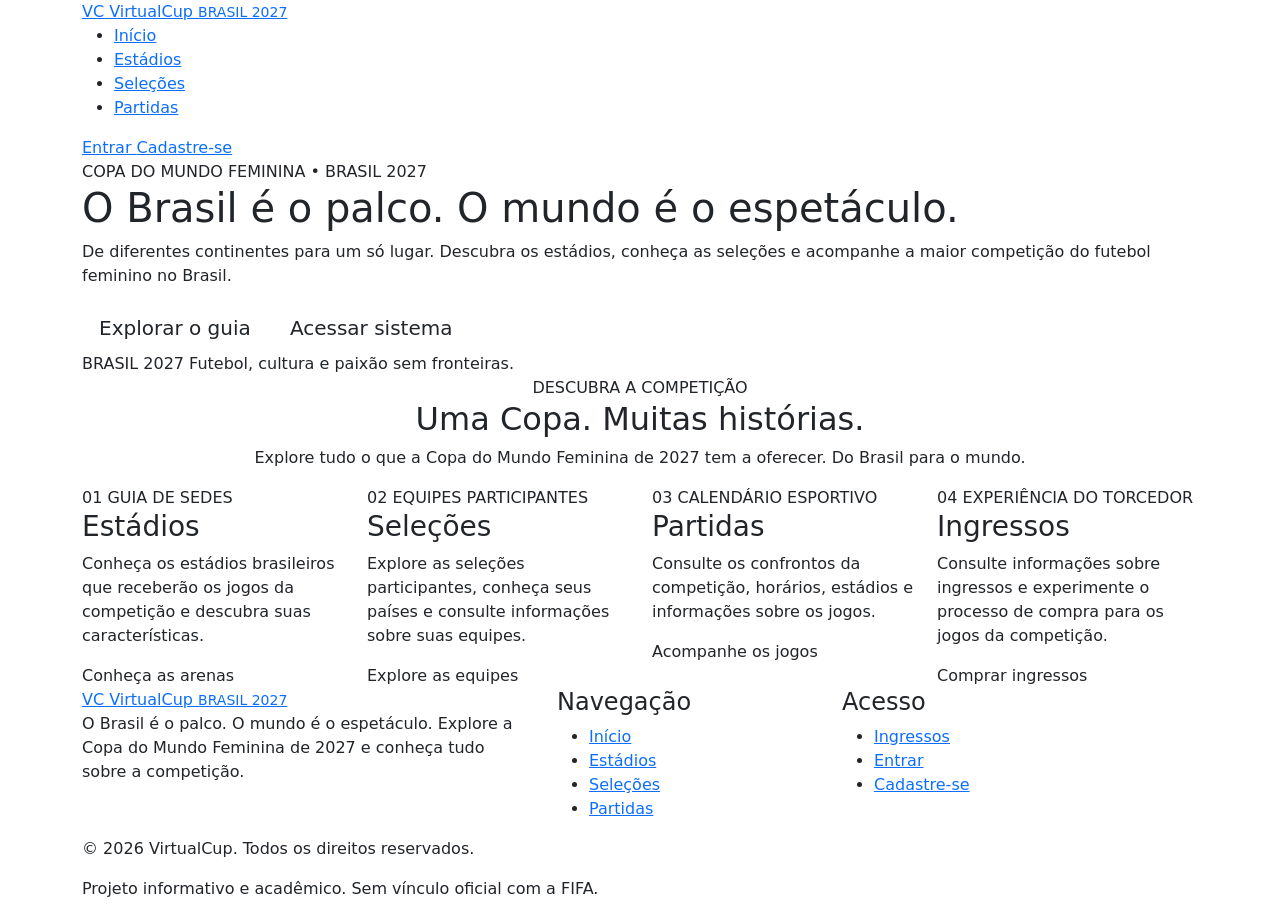
<file: src/main/resources/templates/index.html>
<!DOCTYPE html>
<html lang="pt-BR" xmlns:th="http://www.thymeleaf.org">
<head>
    <meta charset="UTF-8">
    <meta name="viewport" content="width=device-width, initial-scale=1.0">
    <title>VirtualCup | Copa do Mundo Feminina 2027</title>
    <!-- Bootstrap -->
    <link href="https://cdn.jsdelivr.net/npm/bootstrap@5.3.9/dist/css/bootstrap.min.css"
        rel="stylesheet"
        integrity="sha384-yEPZ7jP9S0QKiUQ0m3jjsO4ProIW7wvR9gXkI7JOGa2XVsw53Yke2bsdkBbjmmiX"
        crossorigin="anonymous">
    <!-- CSS personalizado -->
    <link rel="stylesheet" th:href="@{/css/style.css}">
    <link rel="stylesheet" th:href="@{/css/index.css}">
</head>
<body>
<header class="vc-header">
    <nav class="vc-navbar">
        <div class="container vc-navbar-container">
            <!-- Marca do VirtualCup -->
            <a href="/virtualcup" class="vc-brand">
                <span class="vc-brand-symbol">VC</span>
                <span class="vc-brand-name">
                    VirtualCup
                    <small>BRASIL 2027</small>
                </span>
            </a>
            <!-- Links de navegação -->
            <ul class="vc-nav-links">
                <li>
                    <a href="#inicio" class="vc-nav-link active">
                        Início
                    </a>
                </li>
                <li>
                    <a href="#estadios" class="vc-nav-link">
                        Estádios
                    </a>
                </li>
                <li>
                    <a href="#selecoes" class="vc-nav-link">
                        Seleções
                    </a>
                </li>
                <li>
                    <a href="#partidas" class="vc-nav-link">
                        Partidas
                    </a>
                </li>
            </ul>

            <!-- Acesso do usuário -->
            <div class="vc-nav-actions">
                <a href="/login" class="vc-login-link">
                    Entrar
                </a>
                <a href="/usuarios/criar" class="vc-register-link">
                    Cadastre-se
                </a>
            </div>
        </div>
    </nav>
</header>
<main>
    <section id="inicio" class="vc-hero">
        <div class="container">
            <div class="vc-hero-content">
                <span class="vc-hero-tag">
                    COPA DO MUNDO FEMININA • BRASIL 2027
                </span>
                <h1>
                    O Brasil é o palco.
                    <span>O mundo é o espetáculo.</span>
                </h1>
                <p>
                    De diferentes continentes para um só lugar.
                    Descubra os estádios, conheça as seleções
                    e acompanhe a maior competição do futebol
                    feminino no Brasil.
                </p>
                <div class="vc-hero-buttons">
                    <a href="#estadios" class="btn btn-vc-primary btn-lg">
                        Explorar o guia
                    </a>
                    <a href="/login" class="btn btn-vc-outline btn-lg">
                        Acessar sistema
                    </a>
                </div>
                <div class="vc-hero-caption">
                    <span>BRASIL 2027</span>
                    <span class="vc-caption-divider"></span>
                    <span>Futebol, cultura e paixão sem fronteiras.</span>
                </div>
            </div>
        </div>
    </section>
    <section class="vc-features" id="funcionalidades">
        <div class="container">
        <div class="vc-section-heading text-center">
            <span class="vc-section-tag">
                DESCUBRA A COMPETIÇÃO
            </span>
            <h2>
                Uma Copa. Muitas histórias.
            </h2>
            <p>
                Explore tudo o que a Copa do Mundo Feminina de 2027
                tem a oferecer. Do Brasil para o mundo.
            </p>
        </div>
        <!-- Cards -->
        <div class="row g-4">

            <div class="col-md-6 col-xl-3">
                <article class="vc-feature-card h-100" id="estadios">
                    <span class="vc-feature-number">01</span>
                    <span class="vc-feature-category">
                        GUIA DE SEDES
                    </span>
                    <h3>Estádios</h3>
                    <p>
                        Conheça os estádios brasileiros que receberão
                        os jogos da competição e descubra suas
                        características.
                    </p>
                    <span class="vc-feature-label">
                        Conheça as arenas
                    </span>
                </article>
            </div>

            <div class="col-md-6 col-xl-3">
                <article class="vc-feature-card vc-card-yellow h-100"
                         id="selecoes">
                    <span class="vc-feature-number">02</span>
                    <span class="vc-feature-category">
                        EQUIPES PARTICIPANTES
                    </span>
                    <h3>Seleções</h3>
                    <p>
                        Explore as seleções participantes, conheça
                        seus países e consulte informações
                        sobre suas equipes.
                    </p>
                    <span class="vc-feature-label">
                        Explore as equipes
                    </span>
                </article>
            </div>

            <div class="col-md-6 col-xl-3">
                <article class="vc-feature-card vc-card-blue h-100"
                         id="partidas">

                    <span class="vc-feature-number">03</span>
                    <span class="vc-feature-category">
                        CALENDÁRIO ESPORTIVO
                    </span>
                    <h3>Partidas</h3>
                    <p>
                        Consulte os confrontos da competição,
                        horários, estádios e informações
                        sobre os jogos.
                    </p>
                    <span class="vc-feature-label">
                        Acompanhe os jogos
                    </span>
                </article>
            </div>

            <div class="col-md-6 col-xl-3">
                <article class="vc-feature-card h-100" id="ingressos">
                    <span class="vc-feature-number">04</span>

                    <span class="vc-feature-category">
                        EXPERIÊNCIA DO TORCEDOR
                    </span>
                    <h3>Ingressos</h3>
                    <p>
                        Consulte informações sobre ingressos
                        e experimente o processo de compra
                        para os jogos da competição.
                    </p>
                    <span class="vc-feature-label">
                        Comprar ingressos
                    </span>
                </article>
            </div>
        </div>
    </div>
</section>
</main>
<footer class="vc-footer">
    <div class="container">
        <div class="row g-4 vc-footer-content">
            <!-- Identidade -->
            <div class="col-lg-5">
                <a href="#inicio" class="vc-footer-brand">
                    <span class="vc-brand-symbol">VC</span>
                    <span class="vc-brand-name">
                        VirtualCup
                        <small>BRASIL 2027</small>
                    </span>
                </a>
                <p class="vc-footer-description">
                    O Brasil é o palco. O mundo é o espetáculo.
                    Explore a Copa do Mundo Feminina de 2027
                    e conheça tudo sobre a competição.
                </p>
            </div>

            <!-- Navegação -->
            <div class="col-6 col-lg-3">

                <h4 class="vc-footer-title">
                    Navegação
                </h4>
                <ul class="vc-footer-links">

                    <li><a href="#inicio">Início</a></li>
                    <li><a href="#estadios">Estádios</a></li>
                    <li><a href="#selecoes">Seleções</a></li>
                    <li><a href="#partidas">Partidas</a></li>
                </ul>
            </div>

            <!-- Acesso -->
            <div class="col-6 col-lg-4">
                <h4 class="vc-footer-title">
                    Acesso
                </h4>
                <ul class="vc-footer-links">
                    <li><a href="#ingressos">Ingressos</a></li>
                    <li><a href="/login">Entrar</a></li>
                    <li><a href="/usuarios/criar">Cadastre-se</a></li>
                </ul>
            </div>
        </div>
        <div class="vc-footer-bottom">
            <p>
                © 2026 VirtualCup. Todos os direitos reservados.
            </p>
            <p>
                Projeto informativo e acadêmico.
                Sem vínculo oficial com a FIFA.
            </p>

        </div>
    </div>
</footer>
</body>
</html>
</file>
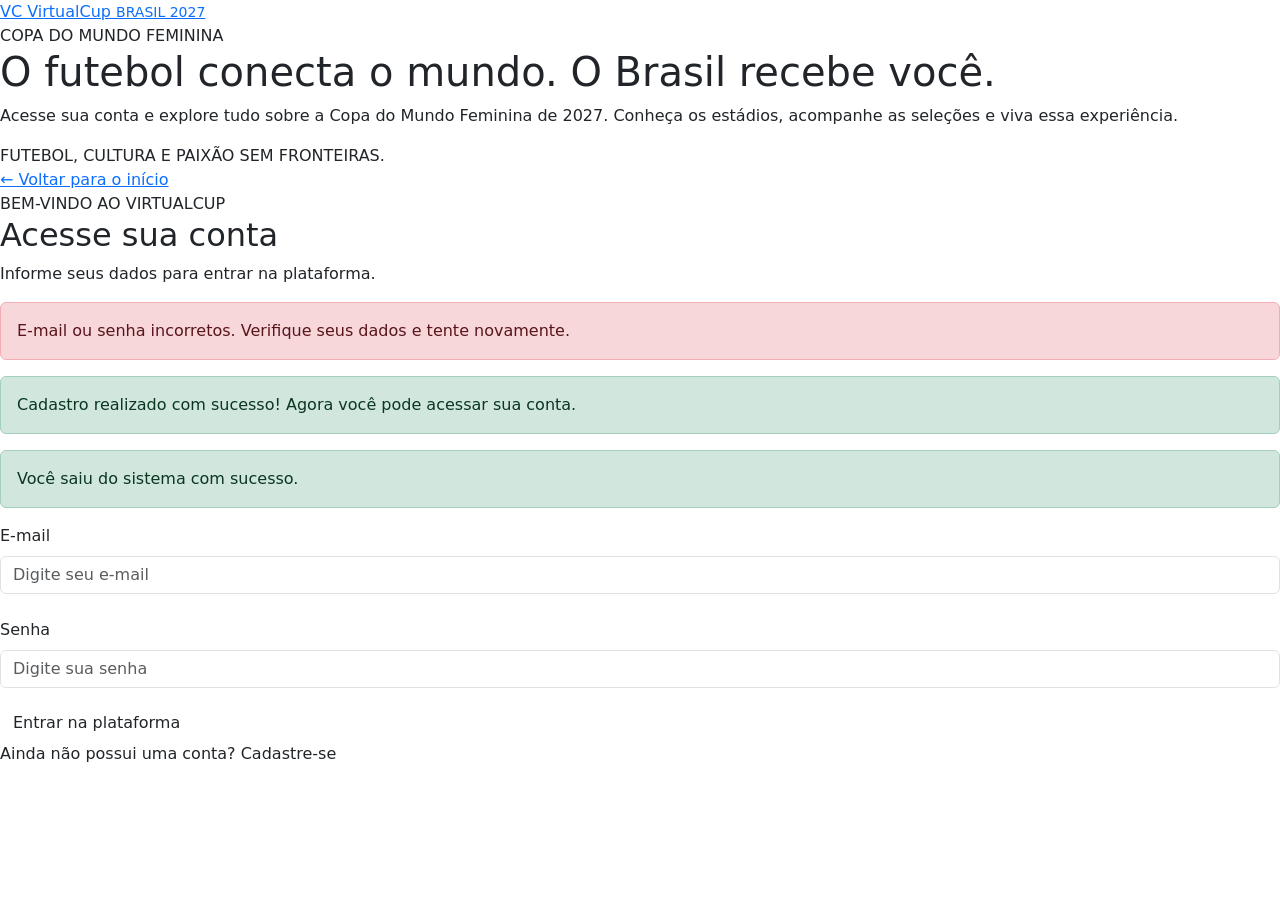
<file: src/main/resources/templates/login.html>
<!DOCTYPE html>
<html lang="pt-BR" xmlns:th="http://www.thymeleaf.org">
<head>
    <meta charset="UTF-8">
    <meta name="viewport" content="width=device-width, initial-scale=1.0">
    <title>Login | VirtualCup</title>
    <!-- Bootstrap -->
    <link href="https://cdn.jsdelivr.net/npm/bootstrap@5.3.9/dist/css/bootstrap.min.css"
          rel="stylesheet">

    <!-- CSS personalizado -->
    <link rel="stylesheet" th:href="@{/css/style.css}">
    <link rel="stylesheet" th:href="@{/css/login.css}">

</head>
<body class="vc-login-page">
    <main class="vc-login-layout">
        <section class="vc-login-visual">
            <div class="vc-login-visual-content">
                <!-- Logo -->
                <a th:href="@{/virtualcup}" class="vc-login-brand">
                    <span class="vc-login-brand-symbol">
                        VC
                    </span>
                    <span class="vc-login-brand-name">
                        VirtualCup
                        <small>BRASIL 2027</small>
                    </span>
                </a>

                <!-- Apresentação -->
                <div class="vc-login-message">
                    <span class="vc-login-tag">
                        COPA DO MUNDO FEMININA
                    </span>
                    <h1>
                        O futebol conecta o mundo.
                        <span>O Brasil recebe você.</span>
                    </h1>
                    <p>
                        Acesse sua conta e explore tudo sobre
                        a Copa do Mundo Feminina de 2027.
                        Conheça os estádios, acompanhe as seleções
                        e viva essa experiência.
                    </p>
                </div>
                <div class="vc-login-bottom">
                    FUTEBOL, CULTURA E PAIXÃO SEM FRONTEIRAS.
                </div>
            </div>
        </section>

        <section class="vc-login-panel">
            <div class="vc-login-card">
                <!-- Voltar -->
                <a th:href="@{/virtualcup}" class="vc-login-back">
                    ← Voltar para o início
                </a>

                <!-- Cabeçalho -->
                <div class="vc-login-heading">
                    <span class="vc-login-section-tag">
                        BEM-VINDO AO VIRTUALCUP
                    </span>
                    <h2>Acesse sua conta</h2>
                    <p>
                        Informe seus dados para entrar na plataforma.
                    </p>
                </div>

                <!-- Mensagem de erro -->
                <div class="alert alert-danger"
                     role="alert"
                     th:if="${param.erro != null}">
                    E-mail ou senha incorretos.
                    Verifique seus dados e tente novamente.
                </div>

                <div class="alert alert-success"
                role="alert"
                th:if="${param.cadastro != null}">
                Cadastro realizado com sucesso!
                Agora você pode acessar sua conta.
                </div>

                <!-- Mensagem de logout -->
                <div class="alert alert-success"
                     role="alert"
                     th:if="${param.logout != null}">
                    Você saiu do sistema com sucesso.
                </div>

                <!-- Formulário de login -->
                <form th:action="@{/login}" method="post">
                    <!-- E-mail -->
                    <div class="mb-4">
                        <label for="email" class="form-label">
                            E-mail
                        </label>
                        <input
                            type="email"
                            class="form-control vc-login-input"
                            id="email"
                            name="email"
                            placeholder="Digite seu e-mail"
                            autocomplete="username"
                            required>
                    </div>

                    <!-- Senha -->
                    <div class="mb-3">
                        <label for="senha" class="form-label">
                            Senha
                        </label>
                        <input
                            type="password"
                            class="form-control vc-login-input"
                            id="senha"
                            name="senha"
                            placeholder="Digite sua senha"
                            autocomplete="current-password"
                            required
                        >
                    </div>

                    <!-- Botão -->
                    <button type="submit"
                            class="btn btn-vc-primary vc-login-submit">

                        Entrar na plataforma
                    </button>
                </form>

                <!-- Cadastro -->
                <div class="vc-login-register">
                    <p>
                        Ainda não possui uma conta?
                        <a th:href="@{/usuarios/criar}">
                            Cadastre-se
                        </a>
                    </p>
                </div>
            </div>
        </section>
    </main>
</body>
</html>
</file>
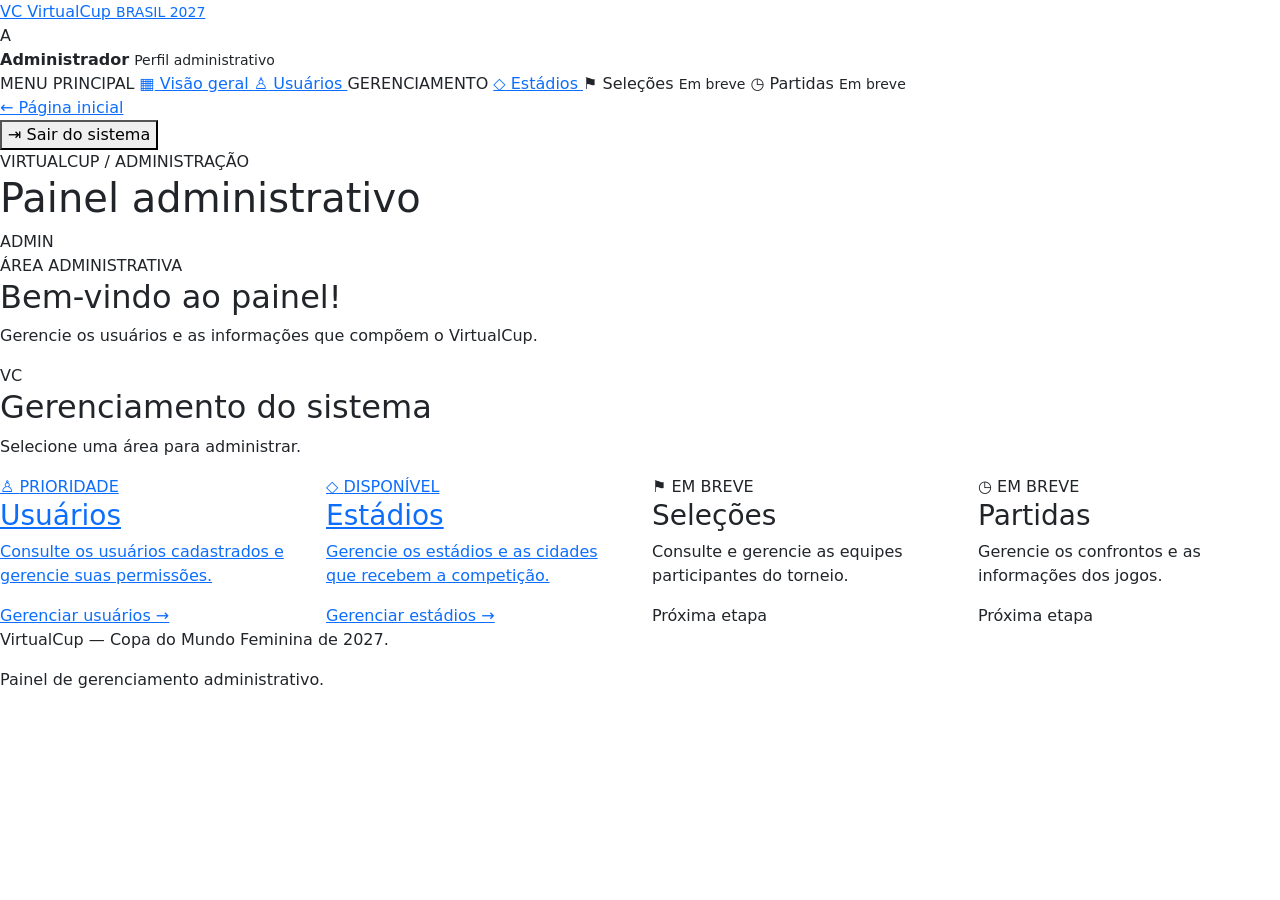
<file: src/main/resources/templates/administrador/homeAdmin.html>
<!DOCTYPE html>
<html lang="pt-BR" xmlns:th="http://www.thymeleaf.org">

<head>
    <meta charset="UTF-8">
    <meta name="viewport" content="width=device-width, initial-scale=1.0">

    <title>Painel Administrativo | VirtualCup</title>

    <!-- Bootstrap -->
    <link href="https://cdn.jsdelivr.net/npm/bootstrap@5.3.9/dist/css/bootstrap.min.css"
          rel="stylesheet">

    <!-- CSS personalizado -->
    <link rel="stylesheet" th:href="@{/css/style.css}">
    <link rel="stylesheet" th:href="@{/css/admin.css}">
</head>

<body class="vc-admin-page">

    <div class="vc-admin-layout">

        <!-- MENU LATERAL -->
        <aside class="vc-admin-sidebar">

            <!-- Marca -->
            <a th:href="@{/virtualcup}" class="vc-admin-brand">

                <span class="vc-admin-symbol">
                    VC
                </span>

                <span class="vc-admin-brand-name">
                    VirtualCup
                    <small>BRASIL 2027</small>
                </span>

            </a>


            <!-- Identificação -->
            <div class="vc-admin-profile">

                <span class="vc-admin-avatar">
                    A
                </span>

                <div>
                    <strong>Administrador</strong>
                    <small>Perfil administrativo</small>
                </div>

            </div>


            <!-- Navegação -->
            <nav class="vc-admin-nav">

                <span class="vc-admin-nav-title">
                    MENU PRINCIPAL
                </span>

                <a th:href="@{/virtualcup/admin/home}"
                   class="vc-admin-nav-link active">

                    <span>▦</span>
                    Visão geral

                </a>

                <a th:href="@{/usuarios/listar}"
                   class="vc-admin-nav-link">

                    <span>♙</span>
                    Usuários

                </a>


                <span class="vc-admin-nav-title">
                    GERENCIAMENTO
                </span>

                <!-- Estádios disponível -->
                <a th:href="@{/estadios/listar}"
                   class="vc-admin-nav-link">

                    <span>◇</span>
                    Estádios

                </a>

                <!-- Seleções -->
                <span class="vc-admin-nav-disabled">

                    <span>⚑</span>
                    Seleções

                    <small>Em breve</small>

                </span>

                <!-- Partidas -->
                <span class="vc-admin-nav-disabled">

                    <span>◷</span>
                    Partidas

                    <small>Em breve</small>

                </span>

            </nav>


            <!-- Parte inferior -->
            <div class="vc-admin-sidebar-bottom">

                <a th:href="@{/virtualcup}"
                   class="vc-admin-home-link">

                    ← Página inicial

                </a>

                <form th:action="@{/logout}" method="post">

                    <button type="submit" class="vc-admin-logout">
                        ⇥ Sair do sistema
                    </button>

                </form>

            </div>

        </aside>


        <!-- CONTEÚDO PRINCIPAL -->
        <main class="vc-admin-main">

            <!-- Cabeçalho -->
            <header class="vc-admin-topbar">

                <div>

                    <span class="vc-admin-eyebrow">
                        VIRTUALCUP / ADMINISTRAÇÃO
                    </span>

                    <h1>Painel administrativo</h1>

                </div>

                <span class="vc-admin-role">
                    ADMIN
                </span>

            </header>


            <!-- Apresentação -->
            <section class="vc-admin-welcome">

                <div>

                    <span class="vc-admin-welcome-tag">
                        ÁREA ADMINISTRATIVA
                    </span>

                    <h2>
                        Bem-vindo ao painel!
                    </h2>

                    <p>
                        Gerencie os usuários e as informações
                        que compõem o VirtualCup.
                    </p>

                </div>

                <span class="vc-admin-welcome-symbol">
                    VC
                </span>

            </section>


            <!-- Funcionalidades -->
            <section class="vc-admin-section">

                <div class="vc-admin-section-heading">

                    <div>

                        <h2>Gerenciamento do sistema</h2>

                        <p>
                            Selecione uma área para administrar.
                        </p>

                    </div>

                </div>


                <div class="row g-4">

                    <!-- USUÁRIOS -->
                    <div class="col-md-6 col-xl-3">

                        <a th:href="@{/usuarios/listar}"
                           class="vc-admin-card">

                            <span class="vc-admin-card-icon">
                                ♙
                            </span>

                            <span class="vc-admin-card-status">
                                PRIORIDADE
                            </span>

                            <h3>Usuários</h3>

                            <p>
                                Consulte os usuários cadastrados
                                e gerencie suas permissões.
                            </p>

                            <span class="vc-admin-card-action">
                                Gerenciar usuários →
                            </span>

                        </a>

                    </div>


                    <!-- ESTÁDIOS -->
                    <div class="col-md-6 col-xl-3">

                        <a th:href="@{/estadios/listar}"
                           class="vc-admin-card">

                            <span class="vc-admin-card-icon">
                                ◇
                            </span>

                            <span class="vc-admin-card-status">
                                DISPONÍVEL
                            </span>

                            <h3>Estádios</h3>

                            <p>
                                Gerencie os estádios e as cidades
                                que recebem a competição.
                            </p>

                            <span class="vc-admin-card-action">
                                Gerenciar estádios →
                            </span>

                        </a>

                    </div>


                    <!-- SELEÇÕES -->
                    <div class="col-md-6 col-xl-3">

                        <div class="vc-admin-card">

                            <span class="vc-admin-card-icon">
                                ⚑
                            </span>

                            <span class="vc-admin-card-status pending">
                                EM BREVE
                            </span>

                            <h3>Seleções</h3>

                            <p>
                                Consulte e gerencie as equipes
                                participantes do torneio.
                            </p>

                            <span class="vc-admin-card-action">
                                Próxima etapa
                            </span>

                        </div>

                    </div>


                    <!-- PARTIDAS -->
                    <div class="col-md-6 col-xl-3">

                        <div class="vc-admin-card">

                            <span class="vc-admin-card-icon">
                                ◷
                            </span>

                            <span class="vc-admin-card-status pending">
                                EM BREVE
                            </span>

                            <h3>Partidas</h3>

                            <p>
                                Gerencie os confrontos e as
                                informações dos jogos.
                            </p>

                            <span class="vc-admin-card-action">
                                Próxima etapa
                            </span>

                        </div>

                    </div>

                </div>

            </section>


            <!-- Informação inferior -->
            <footer class="vc-admin-footer">

                <p>
                    VirtualCup — Copa do Mundo Feminina de 2027.
                </p>

                <p>
                    Painel de gerenciamento administrativo.
                </p>

            </footer>

        </main>

    </div>

</body>
</html>
</file>
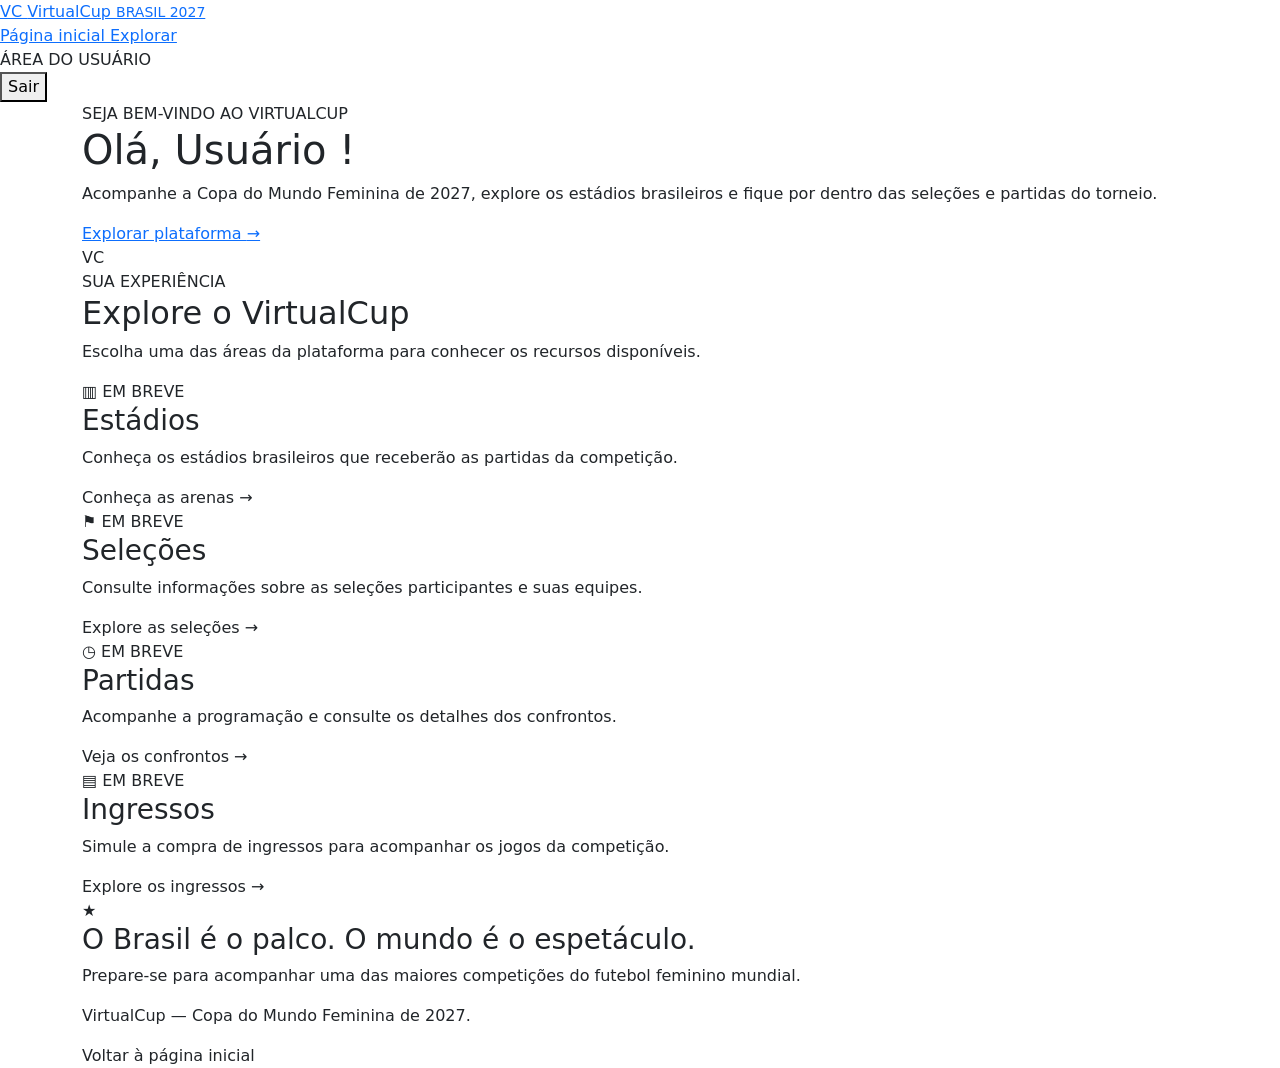
<file: src/main/resources/templates/cliente/homeCliente.html>
<!DOCTYPE html>
<html lang="pt-BR" xmlns:th="http://www.thymeleaf.org">

<head>
    <meta charset="UTF-8">
    <meta name="viewport" content="width=device-width, initial-scale=1.0">

    <title>Área do Usuário | VirtualCup</title>

    <!-- Bootstrap -->
    <link href="https://cdn.jsdelivr.net/npm/bootstrap@5.3.9/dist/css/bootstrap.min.css"
          rel="stylesheet">

    <!-- CSS global -->
    <link rel="stylesheet" th:href="@{/css/style.css}">

    <!-- CSS da área do cliente -->
    <link rel="stylesheet" th:href="@{/css/cliente.css}">
</head>

<body class="vc-client-page">

    <!-- CABEÇALHO -->
    <header class="vc-client-header">

        <div class="vc-client-header-container">

            <!-- Marca -->
            <a th:href="@{/virtualcup}" class="vc-client-brand">

                <span class="vc-client-symbol">
                    VC
                </span>

                <span class="vc-client-brand-name">
                    VirtualCup
                    <small>BRASIL 2027</small>
                </span>

            </a>

            <!-- Navegação -->
            <nav class="vc-client-nav">

                <a th:href="@{/virtualcup}" class="vc-client-nav-link">
                    Página inicial
                </a>

                <a href="#recursos" class="vc-client-nav-link">
                    Explorar
                </a>

            </nav>

            <!-- Conta -->
            <div class="vc-client-account">

                <span class="vc-client-account-label">
                    ÁREA DO USUÁRIO
                </span>

                <form th:action="@{/logout}" method="post">

                    <button type="submit" class="vc-client-logout">
                        Sair
                    </button>

                </form>

            </div>

        </div>

    </header>


    <!-- CONTEÚDO PRINCIPAL -->
    <main class="vc-client-main">

        <div class="container">

            <!-- BOAS-VINDAS -->
            <section class="vc-client-welcome">

                <div class="vc-client-welcome-content">

                    <span class="vc-client-welcome-tag">
                        SEJA BEM-VINDO AO VIRTUALCUP
                    </span>

                    <h1>
                        Olá,
                        <span th:text="${nomeUsuario != null ? nomeUsuario : 'torcedor(a)'}">
                            Usuário
                        </span>!
                    </h1>

                    <p>
                        Acompanhe a Copa do Mundo Feminina de 2027,
                        explore os estádios brasileiros e fique por
                        dentro das seleções e partidas do torneio.
                    </p>

                    <a href="#recursos" class="vc-client-welcome-button">
                        Explorar plataforma
                        <span>→</span>
                    </a>

                </div>

                <div class="vc-client-welcome-symbol">
                    VC
                </div>

            </section>


            <!-- TÍTULO DA SEÇÃO -->
            <section id="recursos" class="vc-client-section">

                <div class="vc-client-section-heading">

                    <div>

                        <span class="vc-client-section-tag">
                            SUA EXPERIÊNCIA
                        </span>

                        <h2>Explore o VirtualCup</h2>

                        <p>
                            Escolha uma das áreas da plataforma
                            para conhecer os recursos disponíveis.
                        </p>

                    </div>

                </div>


                <!-- CARDS -->
                <div class="vc-client-cards">

                    <!-- ESTÁDIOS -->
                    <article class="vc-client-card">

                        <div class="vc-client-card-top">

                            <span class="vc-client-card-icon">
                                ▥
                            </span>

                            <span class="vc-client-card-status">
                                EM BREVE
                            </span>

                        </div>

                        <h3>Estádios</h3>

                        <p>
                            Conheça os estádios brasileiros que
                            receberão as partidas da competição.
                        </p>

                        <div class="vc-client-card-footer">
                            <span>Conheça as arenas</span>
                            <span class="vc-client-card-arrow">→</span>
                        </div>

                    </article>


                    <!-- SELEÇÕES -->
                    <article class="vc-client-card">

                        <div class="vc-client-card-top">

                            <span class="vc-client-card-icon">
                                ⚑
                            </span>

                            <span class="vc-client-card-status">
                                EM BREVE
                            </span>

                        </div>

                        <h3>Seleções</h3>

                        <p>
                            Consulte informações sobre as seleções
                            participantes e suas equipes.
                        </p>

                        <div class="vc-client-card-footer">
                            <span>Explore as seleções</span>
                            <span class="vc-client-card-arrow">→</span>
                        </div>

                    </article>


                    <!-- PARTIDAS -->
                    <article class="vc-client-card">

                        <div class="vc-client-card-top">

                            <span class="vc-client-card-icon">
                                ◷
                            </span>

                            <span class="vc-client-card-status">
                                EM BREVE
                            </span>

                        </div>

                        <h3>Partidas</h3>

                        <p>
                            Acompanhe a programação e consulte
                            os detalhes dos confrontos.
                        </p>

                        <div class="vc-client-card-footer">
                            <span>Veja os confrontos</span>
                            <span class="vc-client-card-arrow">→</span>
                        </div>

                    </article>


                    <!-- INGRESSOS -->
                    <article class="vc-client-card">

                        <div class="vc-client-card-top">

                            <span class="vc-client-card-icon">
                                ▤
                            </span>

                            <span class="vc-client-card-status">
                                EM BREVE
                            </span>

                        </div>

                        <h3>Ingressos</h3>

                        <p>
                            Simule a compra de ingressos para
                            acompanhar os jogos da competição.
                        </p>

                        <div class="vc-client-card-footer">
                            <span>Explore os ingressos</span>
                            <span class="vc-client-card-arrow">→</span>
                        </div>

                    </article>

                </div>

            </section>


            <!-- INFORMAÇÃO INFERIOR -->
            <section class="vc-client-info">

                <div class="vc-client-info-symbol">
                    ★
                </div>

                <div>
                    <h3>O Brasil é o palco. O mundo é o espetáculo.</h3>

                    <p>
                        Prepare-se para acompanhar uma das maiores
                        competições do futebol feminino mundial.
                    </p>
                </div>

            </section>


            <!-- RODAPÉ -->
            <footer class="vc-client-footer">

                <p>
                    VirtualCup — Copa do Mundo Feminina de 2027.
                </p>

                <a th:href="@{/virtualcup}">
                    Voltar à página inicial
                </a>

            </footer>

        </div>

    </main>

</body>
</html>
</file>
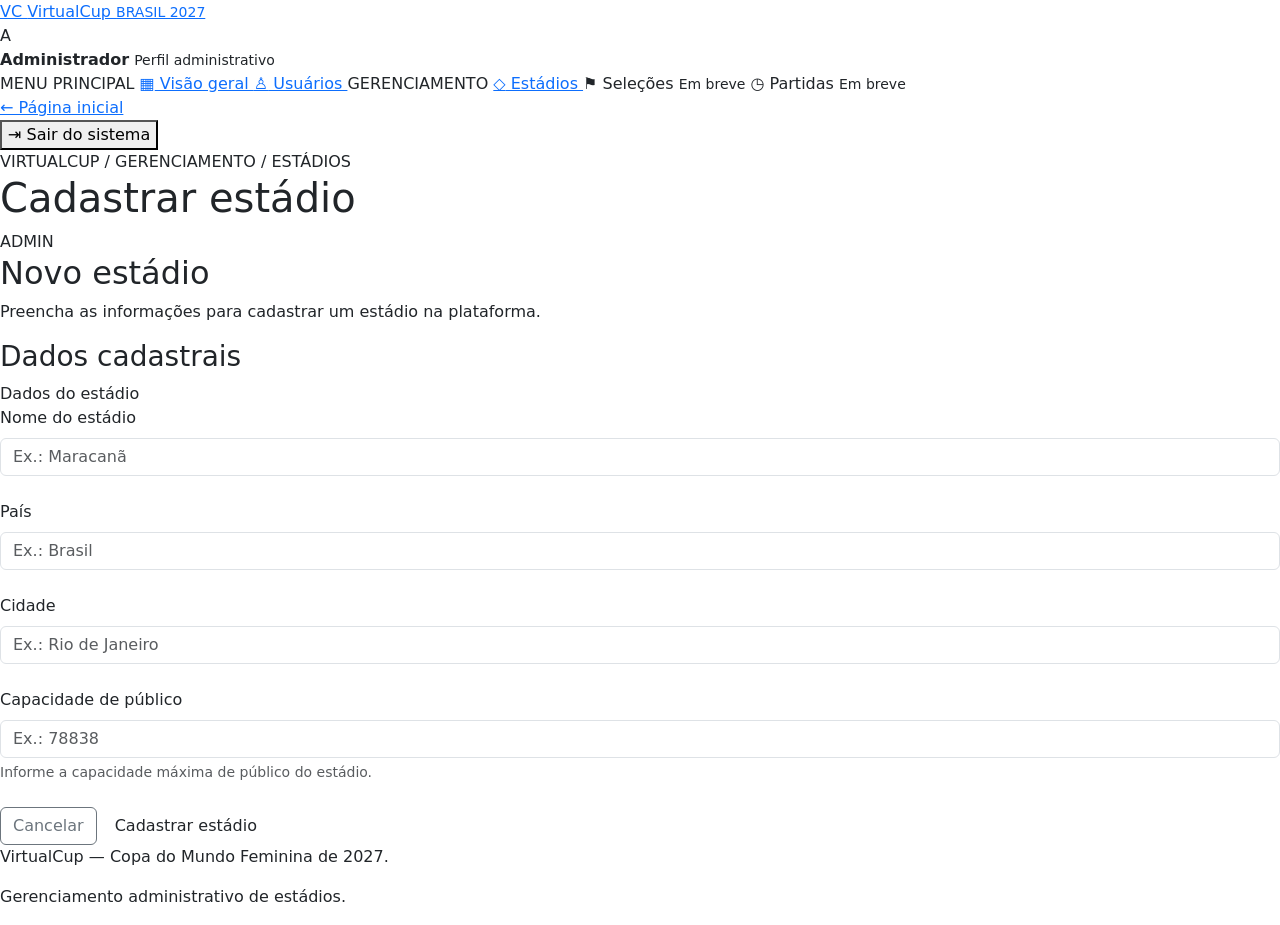
<file: src/main/resources/templates/estadio/formularioEstadio.html>
<!DOCTYPE html>
<html lang="pt-BR" xmlns:th="http://www.thymeleaf.org">

<head>
    <meta charset="UTF-8">
    <meta name="viewport" content="width=device-width, initial-scale=1.0">

    <title th:text="${modoEdicao} ? 'Editar Estádio | VirtualCup' : 'Cadastrar Estádio | VirtualCup'">
        Cadastrar Estádio | VirtualCup
    </title>

    <!-- Bootstrap -->
    <link href="https://cdn.jsdelivr.net/npm/bootstrap@5.3.9/dist/css/bootstrap.min.css"
          rel="stylesheet">

    <!-- CSS personalizado -->
    <link rel="stylesheet" th:href="@{/css/style.css}">
    <link rel="stylesheet" th:href="@{/css/admin.css}">
    <link rel="stylesheet" th:href="@{/css/estadio.css}">
</head>

<body class="vc-admin-page">

<div class="vc-admin-layout">

    <!-- ========================================
         MENU LATERAL
         ======================================== -->

    <aside class="vc-admin-sidebar">

        <!-- Marca -->
        <a th:href="@{/virtualcup}" class="vc-admin-brand">

            <span class="vc-admin-symbol">
                VC
            </span>

            <span class="vc-admin-brand-name">
                VirtualCup
                <small>BRASIL 2027</small>
            </span>

        </a>


        <!-- Perfil -->
        <div class="vc-admin-profile">

            <span class="vc-admin-avatar">
                A
            </span>

            <div>
                <strong>Administrador</strong>
                <small>Perfil administrativo</small>
            </div>

        </div>


        <!-- Navegação -->
        <nav class="vc-admin-nav">

            <span class="vc-admin-nav-title">
                MENU PRINCIPAL
            </span>

            <a th:href="@{/virtualcup/admin/home}"
               class="vc-admin-nav-link">

                <span>▦</span>
                Visão geral

            </a>

            <a th:href="@{/usuarios/listar}"
               class="vc-admin-nav-link">

                <span>♙</span>
                Usuários

            </a>


            <span class="vc-admin-nav-title">
                GERENCIAMENTO
            </span>

            <a th:href="@{/estadios/listar}"
               class="vc-admin-nav-link active">

                <span>◇</span>
                Estádios

            </a>

            <span class="vc-admin-nav-disabled">

                <span>⚑</span>
                Seleções

                <small>Em breve</small>

            </span>

            <span class="vc-admin-nav-disabled">

                <span>◷</span>
                Partidas

                <small>Em breve</small>

            </span>

        </nav>


        <!-- Parte inferior -->
        <div class="vc-admin-sidebar-bottom">

            <a th:href="@{/virtualcup}"
               class="vc-admin-home-link">
                ← Página inicial
            </a>

            <form th:action="@{/logout}" method="post">

                <button type="submit" class="vc-admin-logout">
                    ⇥ Sair do sistema
                </button>

            </form>

        </div>

    </aside>


    <!-- ========================================
         CONTEÚDO PRINCIPAL
         ======================================== -->

    <main class="vc-admin-main">


        <!-- Cabeçalho -->
        <header class="vc-admin-topbar">

            <div>

                <span class="vc-admin-eyebrow">
                    VIRTUALCUP / GERENCIAMENTO / ESTÁDIOS
                </span>

                <h1 th:text="${modoEdicao} ? 'Editar estádio' : 'Cadastrar estádio'">
                    Cadastrar estádio
                </h1>

            </div>

            <span class="vc-admin-role">
                ADMIN
            </span>

        </header>


        <!-- Apresentação -->
        <section class="vc-estadio-heading">

            <div>

                <h2 th:text="${modoEdicao} ? 'Editar informações' : 'Novo estádio'">
                    Novo estádio
                </h2>

                <p th:text="${modoEdicao} ? 'Atualize as informações cadastradas deste estádio.' : 'Preencha as informações para cadastrar um estádio na plataforma.'">
                    Preencha as informações para cadastrar um estádio na plataforma.
                </p>

            </div>

        </section>


        <!-- ========================================
             FORMULÁRIO
             ======================================== -->

        <section class="vc-estadio-form-container">

            <div class="vc-estadio-form-heading">

                <h3 th:text="${modoEdicao} ? 'Informações do estádio' : 'Dados cadastrais'">
                    Dados cadastrais
                </h3>

                <span>
                    Dados do estádio
                </span>

            </div>


            <form th:action="${modoEdicao} ? @{/estadios/{id}/atualizar(id=${estadio.idEstadio})} : @{/estadios/salvar}"
                  th:object="${estadio}"
                  method="post">


                <!-- Nome do estádio -->
                <div class="mb-4">

                    <label for="nomeEstadio" class="form-label">
                        Nome do estádio
                    </label>

                    <input type="text"
                           class="form-control"
                           id="nomeEstadio"
                           th:field="*{nomeEstadio}"
                           maxlength="100"
                           placeholder="Ex.: Maracanã"
                           required>

                </div>


                <!-- País -->
                <div class="mb-4">

                    <label for="paisEstadio" class="form-label">
                        País
                    </label>

                    <input type="text"
                           class="form-control"
                           id="paisEstadio"
                           th:field="*{paisEstadio}"
                           maxlength="100"
                           placeholder="Ex.: Brasil"
                           required>

                </div>


                <!-- Cidade -->
                <div class="mb-4">

                    <label for="cidadeEstadio" class="form-label">
                        Cidade
                    </label>

                    <input type="text"
                           class="form-control"
                           id="cidadeEstadio"
                           th:field="*{cidadeEstadio}"
                           maxlength="100"
                           placeholder="Ex.: Rio de Janeiro"
                           required>

                </div>


                <!-- Capacidade -->
                <div class="mb-4">

                    <label for="capacidadeEstadio" class="form-label">
                        Capacidade de público
                    </label>

                    <input type="number"
                           class="form-control"
                           id="capacidadeEstadio"
                           th:field="*{capacidadeEstadio}"
                           min="1"
                           step="1"
                           placeholder="Ex.: 78838"
                           required>

                    <div class="form-text">
                        Informe a capacidade máxima de público do estádio.
                    </div>

                </div>


                <!-- Botões -->
                <div class="vc-estadio-form-actions">

                    <a th:href="@{/estadios/listar}"
                       class="btn btn-outline-secondary">
                        Cancelar
                    </a>

                    <button type="submit"
                            class="btn btn-vc-primary"
                            th:text="${modoEdicao} ? 'Salvar alterações' : 'Cadastrar estádio'">

                        Cadastrar estádio

                    </button>

                </div>

            </form>

        </section>


        <!-- ========================================
             RODAPÉ
             ======================================== -->

        <footer class="vc-admin-footer">

            <p>
                VirtualCup — Copa do Mundo Feminina de 2027.
            </p>

            <p>
                Gerenciamento administrativo de estádios.
            </p>

        </footer>

    </main>

</div>

</body>
</html>
</file>
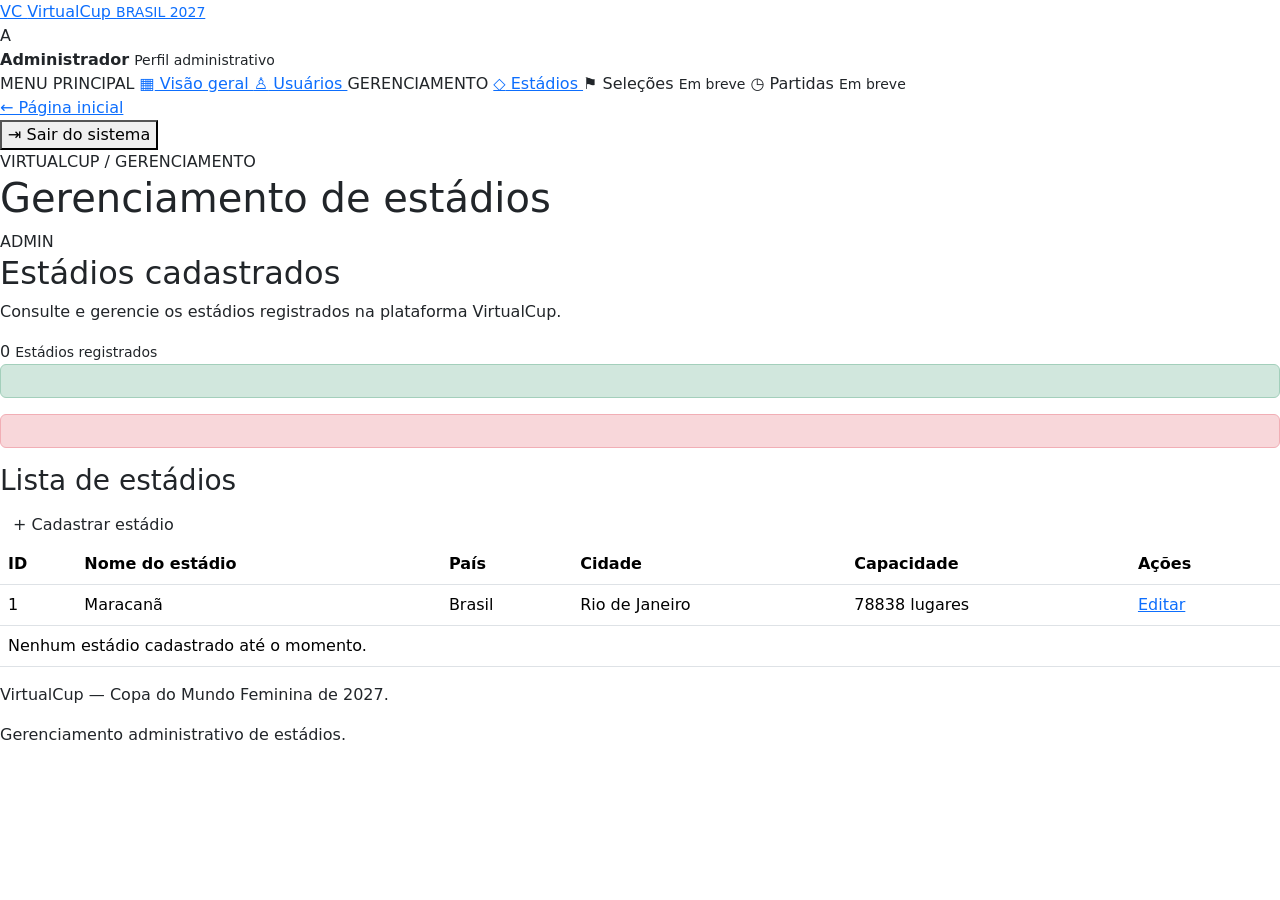
<file: src/main/resources/templates/estadio/listarEstadios.html>
<!DOCTYPE html>
<html lang="pt-BR" xmlns:th="http://www.thymeleaf.org">

<head>
    <meta charset="UTF-8">
    <meta name="viewport" content="width=device-width, initial-scale=1.0">

    <title>Gerenciar Estádios | VirtualCup</title>

    <!-- Bootstrap -->
    <link href="https://cdn.jsdelivr.net/npm/bootstrap@5.3.9/dist/css/bootstrap.min.css"
          rel="stylesheet">

    <!-- CSS personalizado -->
    <link rel="stylesheet" th:href="@{/css/style.css}">
    <link rel="stylesheet" th:href="@{/css/admin.css}">
    <link rel="stylesheet" th:href="@{/css/estadio.css}">
</head>

<body class="vc-admin-page">

<div class="vc-admin-layout">

    <!-- ========================================
         MENU LATERAL
         ======================================== -->

    <aside class="vc-admin-sidebar">

        <!-- Marca -->
        <a th:href="@{/virtualcup}" class="vc-admin-brand">

            <span class="vc-admin-symbol">
                VC
            </span>

            <span class="vc-admin-brand-name">
                VirtualCup
                <small>BRASIL 2027</small>
            </span>

        </a>


        <!-- Perfil -->
        <div class="vc-admin-profile">

            <span class="vc-admin-avatar">
                A
            </span>

            <div>
                <strong>Administrador</strong>
                <small>Perfil administrativo</small>
            </div>

        </div>


        <!-- Navegação -->
        <nav class="vc-admin-nav">

            <span class="vc-admin-nav-title">
                MENU PRINCIPAL
            </span>

            <a th:href="@{/virtualcup/admin/home}"
               class="vc-admin-nav-link">

                <span>▦</span>
                Visão geral

            </a>

            <a th:href="@{/usuarios/listar}"
               class="vc-admin-nav-link">

                <span>♙</span>
                Usuários

            </a>


            <span class="vc-admin-nav-title">
                GERENCIAMENTO
            </span>

            <a th:href="@{/estadios/listar}"
               class="vc-admin-nav-link active">

                <span>◇</span>
                Estádios

            </a>

            <span class="vc-admin-nav-disabled">

                <span>⚑</span>
                Seleções

                <small>Em breve</small>

            </span>

            <span class="vc-admin-nav-disabled">

                <span>◷</span>
                Partidas

                <small>Em breve</small>

            </span>

        </nav>


        <!-- Parte inferior -->
        <div class="vc-admin-sidebar-bottom">

            <a th:href="@{/virtualcup}"
               class="vc-admin-home-link">
                ← Página inicial
            </a>

            <form th:action="@{/logout}" method="post">

                <button type="submit" class="vc-admin-logout">
                    ⇥ Sair do sistema
                </button>

            </form>

        </div>

    </aside>


    <!-- ========================================
         CONTEÚDO PRINCIPAL
         ======================================== -->

    <main class="vc-admin-main">


        <!-- Cabeçalho -->
        <header class="vc-admin-topbar">

            <div>

                <span class="vc-admin-eyebrow">
                    VIRTUALCUP / GERENCIAMENTO
                </span>

                <h1>Gerenciamento de estádios</h1>

            </div>

            <span class="vc-admin-role">
                ADMIN
            </span>

        </header>


        <!-- ========================================
             APRESENTAÇÃO
             ======================================== -->

        <section class="vc-estadio-heading">

            <div>

                <h2>Estádios cadastrados</h2>

                <p>
                    Consulte e gerencie os estádios registrados
                    na plataforma VirtualCup.
                </p>

            </div>


            <!-- Quantidade de estádios -->
            <div class="vc-estadio-total">

                <span th:text="${#lists.size(estadios)}">
                    0
                </span>

                <small>
                    Estádios registrados
                </small>

            </div>

        </section>


        <!-- ========================================
             MENSAGENS
             ======================================== -->

        <!-- Mensagem de sucesso -->
        <div class="alert alert-success"
             role="alert"
             th:if="${mensagem != null}"
             th:text="${mensagem}">

        </div>


        <!-- Mensagem de erro -->
        <div class="alert alert-danger"
             role="alert"
             th:if="${erro != null}"
             th:text="${erro}">

        </div>


        <!-- ========================================
             LISTAGEM DE ESTÁDIOS
             ======================================== -->

        <section class="vc-estadio-table-container">


            <!-- Cabeçalho da tabela -->
            <div class="vc-estadio-table-heading">

                <h3>Lista de estádios</h3>

                <a th:href="@{/estadios/criar}"
                   class="btn btn-vc-primary">

                    + Cadastrar estádio

                </a>

            </div>


            <!-- Tabela -->
            <div class="table-responsive">

                <table class="table vc-estadio-table">


                    <!-- Cabeçalho -->
                    <thead>

                        <tr>

                            <th>ID</th>
                            <th>Nome do estádio</th>
                            <th>País</th>
                            <th>Cidade</th>
                            <th>Capacidade</th>
                            <th>Ações</th>

                        </tr>

                    </thead>


                    <!-- Dados -->
                    <tbody>


                        <!-- Estádios cadastrados -->
                        <tr th:each="estadio : ${estadios}">


                            <!-- ID -->
                            <td th:text="${estadio.idEstadio}">
                                1
                            </td>


                            <!-- Nome -->
                            <td class="vc-estadio-name"
                                th:text="${estadio.nomeEstadio}">

                                Maracanã

                            </td>


                            <!-- País -->
                            <td th:text="${estadio.paisEstadio}">
                                Brasil
                            </td>


                            <!-- Cidade -->
                            <td th:text="${estadio.cidadeEstadio}">
                                Rio de Janeiro
                            </td>


                            <!-- Capacidade -->
                            <td>

                                <span th:text="${estadio.capacidadeEstadio}">
                                    78838
                                </span>

                                lugares

                            </td>


                            <!-- Ações -->
                            <td>

                                <a th:href="@{/estadios/{id}/editar(id=${estadio.idEstadio})}"
                                   class="vc-estadio-edit-action">

                                    Editar

                                </a>

                            </td>

                        </tr>


                        <!-- Nenhum estádio cadastrado -->
                        <tr th:if="${#lists.isEmpty(estadios)}">

                            <td colspan="6"
                                class="vc-estadio-empty">

                                Nenhum estádio cadastrado até o momento.

                            </td>

                        </tr>


                    </tbody>

                </table>

            </div>

        </section>


        <!-- ========================================
             RODAPÉ
             ======================================== -->

        <footer class="vc-admin-footer">

            <p>
                VirtualCup — Copa do Mundo Feminina de 2027.
            </p>

            <p>
                Gerenciamento administrativo de estádios.
            </p>

        </footer>

    </main>

</div>

</body>
</html>
</file>
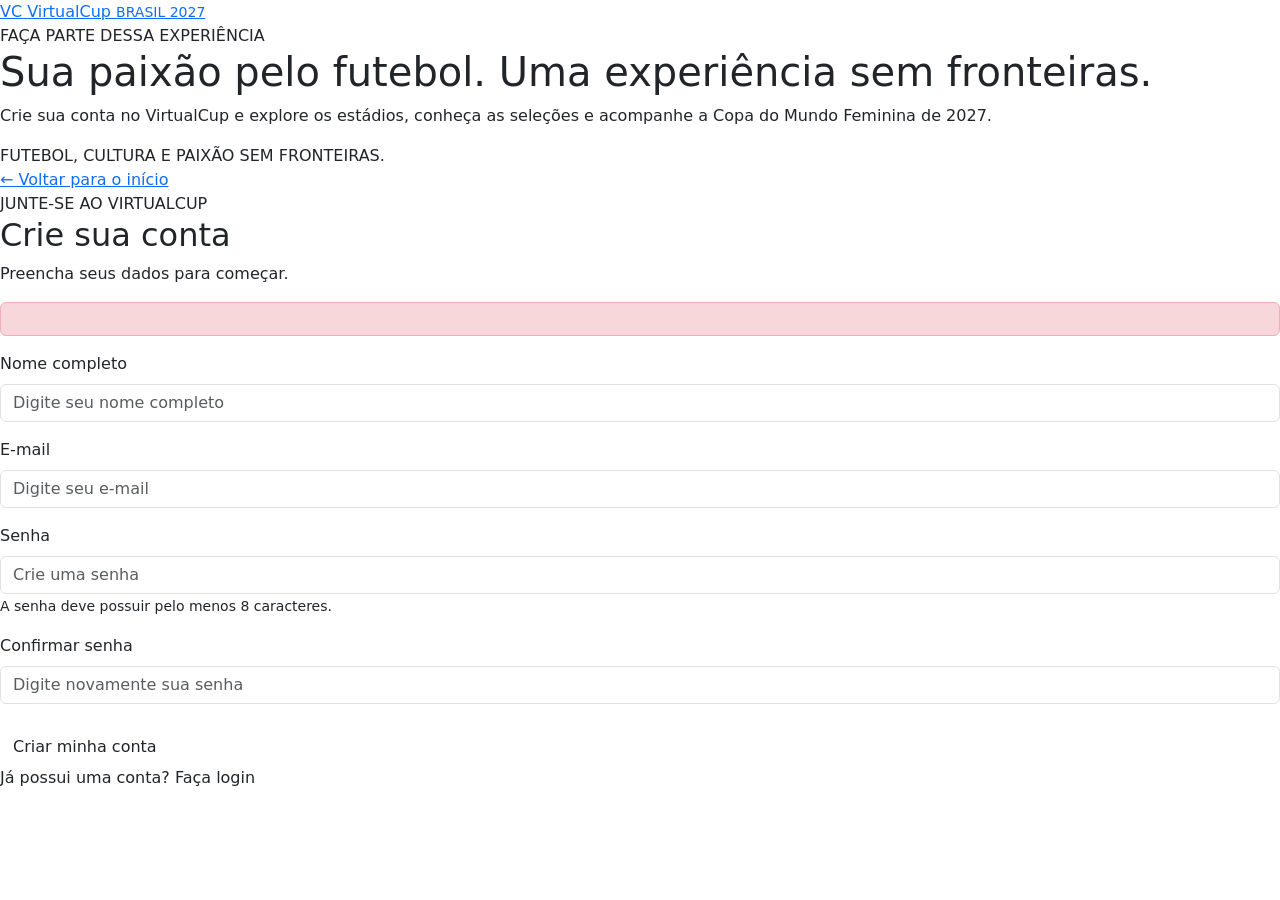
<file: src/main/resources/templates/usuario/formularioUsuario.html>
<!DOCTYPE html>
<html lang="pt-BR" xmlns:th="http://www.thymeleaf.org">
<head>
    <meta charset="UTF-8">
    <meta name="viewport" content="width=device-width, initial-scale=1.0">
    <title>Cadastro | VirtualCup</title>
    <!-- Bootstrap -->
    <link href="https://cdn.jsdelivr.net/npm/bootstrap@5.3.9/dist/css/bootstrap.min.css"
          rel="stylesheet">
    <!-- CSS personalizado -->
    <link rel="stylesheet" th:href="@{/css/style.css}">
    <link rel="stylesheet" th:href="@{/css/usuario.css}">

</head>
<body class="vc-register-page">
    <main class="vc-register-layout">
        <section class="vc-register-visual">
            <div class="vc-register-visual-content">
                <!-- Logo -->
                <a th:href="@{/virtualcup}" class="vc-register-brand">
                    <span class="vc-brand-symbol">VC</span>
                    <span class="vc-brand-name">
                        VirtualCup
                        <small>BRASIL 2027</small>
                    </span>
                </a>

                <!-- Apresentação -->
                <div class="vc-register-message">
                    <span class="vc-register-tag">
                        FAÇA PARTE DESSA EXPERIÊNCIA
                    </span>
                    <h1>
                        Sua paixão pelo futebol.
                        <span>Uma experiência sem fronteiras.</span>
                    </h1>
                    <p>
                        Crie sua conta no VirtualCup e explore
                        os estádios, conheça as seleções e
                        acompanhe a Copa do Mundo Feminina
                        de 2027.
                    </p>
                </div>
                <div class="vc-register-bottom">
                    FUTEBOL, CULTURA E PAIXÃO SEM FRONTEIRAS.
                </div>
            </div>
        </section>

        <section class="vc-register-panel">
            <div class="vc-register-card">
                <!-- Voltar -->
                <a th:href="@{/virtualcup}" class="vc-register-back">
                    ← Voltar para o início
                </a>
                <!-- Cabeçalho -->
                <div class="vc-register-heading">

                    <span class="vc-register-section-tag">
                        JUNTE-SE AO VIRTUALCUP
                    </span>
                    <h2>Crie sua conta</h2>
                    <p>
                        Preencha seus dados para começar.
                    </p>
                </div>
                <!-- Mensagem de erro -->
                <div class="alert alert-danger"
                     role="alert"
                     th:if="${erroCadastro != null}"
                     th:text="${erroCadastro}">
                </div>

                <!-- Formulário -->
                <form th:action="@{/usuarios/salvar}"
                      th:object="${usuario}"
                      method="post">

                    <!-- Nome -->
                    <div class="mb-3">
                        <label for="nomeUsuario" class="form-label">
                            Nome completo
                        </label>
                        <input
                            type="text"
                            class="form-control vc-register-input"
                            id="nomeUsuario"
                            th:field="*{nomeUsuario}"
                            placeholder="Digite seu nome completo"
                            autocomplete="name"
                            maxlength="40"
                            required
                        >
                    </div>

                    <!-- E-mail -->
                    <div class="mb-3">
                        <label for="emailUsuario" class="form-label">
                            E-mail
                        </label>
                        <input
                            type="email"
                            class="form-control vc-register-input"
                            id="emailUsuario"
                            th:field="*{emailUsuario}"
                            placeholder="Digite seu e-mail"
                            autocomplete="email"
                            maxlength="254"
                            required
                        >
                    </div>

                    <!-- Senha -->
                    <div class="mb-3">
                        <label for="senhaUsuario" class="form-label">
                            Senha
                        </label>
                        <input
                            type="password"
                            class="form-control vc-register-input"
                            id="senhaUsuario"
                            th:field="*{senhaUsuario}"
                            placeholder="Crie uma senha"
                            autocomplete="new-password"
                            minlength="8"
                            required
                        >
                        <small class="vc-register-hint">
                            A senha deve possuir pelo menos 8 caracteres.
                        </small>
                    </div>

                    <!-- Confirmar senha -->
                    <div class="mb-4">

                        <label for="confirmarSenha" class="form-label">
                            Confirmar senha
                        </label>
                        <input
                            type="password"
                            class="form-control vc-register-input"
                            id="confirmarSenha"
                            th:field="*{confirmarSenha}"
                            placeholder="Digite novamente sua senha"
                            autocomplete="new-password"
                            minlength="8"
                            required
                        >
                    </div>

                    <!-- Botão -->
                    <button type="submit"
                            class="btn btn-vc-primary vc-register-submit">
                        Criar minha conta
                    </button>
                </form>

                <!-- Link para login -->
                <div class="vc-register-login">
                    <p>
                        Já possui uma conta?
                        <a th:href="@{/login}">
                            Faça login
                        </a>
                    </p>
                </div>
            </div>
        </section>
    </main>
</body>
</html>
</file>
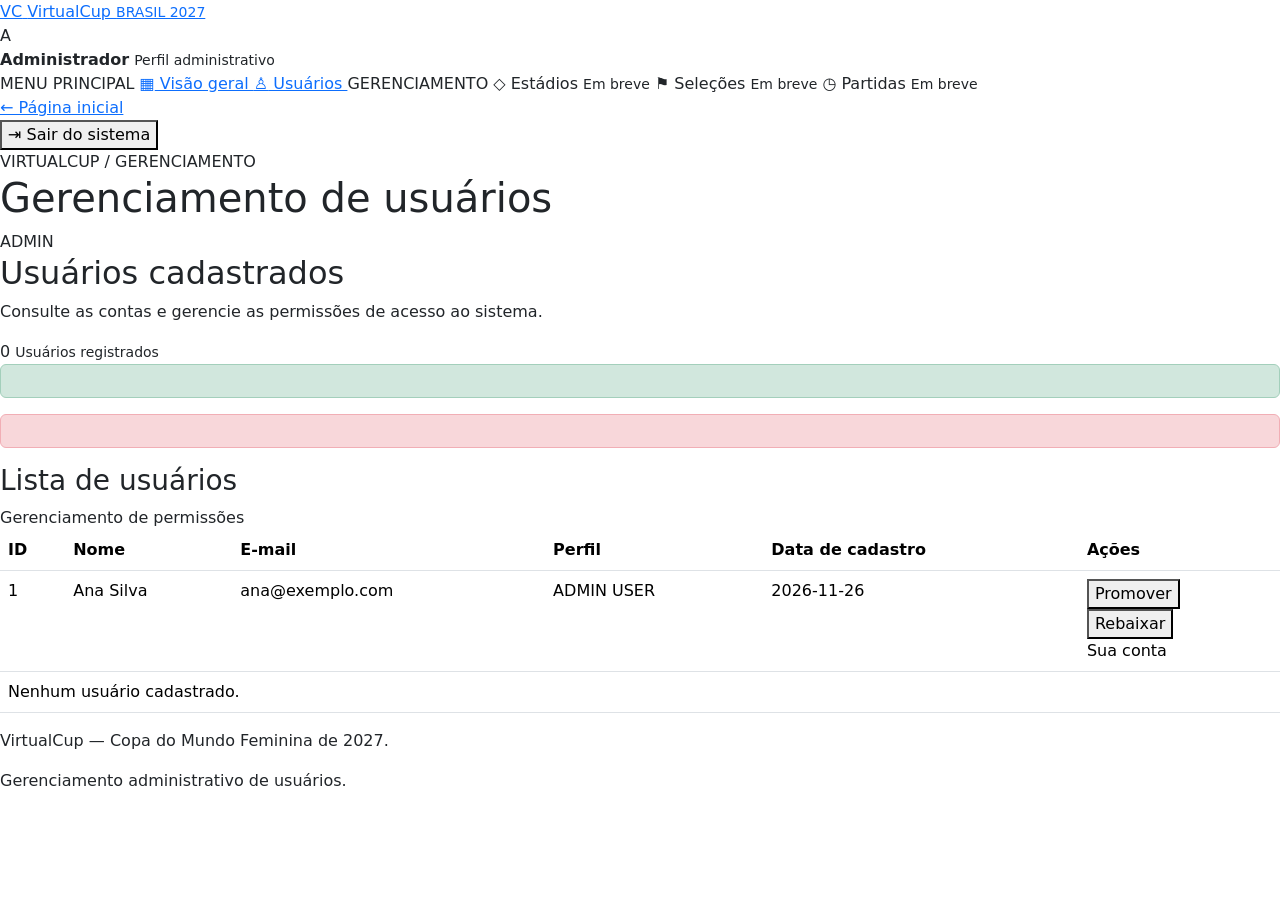
<file: src/main/resources/templates/usuario/listarUsuarios.html>
<!DOCTYPE html>
<html lang="pt-BR" xmlns:th="http://www.thymeleaf.org">
<head>
    <meta charset="UTF-8">
    <meta name="viewport" content="width=device-width, initial-scale=1.0">
    <title>Gerenciar Usuários | VirtualCup</title>
    <!-- Bootstrap -->
    <link href="https://cdn.jsdelivr.net/npm/bootstrap@5.3.9/dist/css/bootstrap.min.css"
          rel="stylesheet">
    <!-- CSS personalizado -->
    <link rel="stylesheet" th:href="@{/css/style.css}">
    <link rel="stylesheet" th:href="@{/css/admin.css}">
    <link rel="stylesheet" th:href="@{/css/usuariosAdmin.css}">
</head>
<body class="vc-admin-page">
    <div class="vc-admin-layout">

        <!-- MENU LATERAL -->
        <aside class="vc-admin-sidebar">
            <a th:href="@{/virtualcup}" class="vc-admin-brand">
                <span class="vc-admin-symbol">VC</span>
                <span class="vc-admin-brand-name">
                    VirtualCup
                    <small>BRASIL 2027</small>
                </span>
            </a>

            <!-- Perfil -->
            <div class="vc-admin-profile">
                <span class="vc-admin-avatar">A</span>
                <div>
                    <strong>Administrador</strong>
                    <small>Perfil administrativo</small>
                </div>
            </div>

            <!-- Navegação -->
            <nav class="vc-admin-nav">
                <span class="vc-admin-nav-title">
                    MENU PRINCIPAL
                </span>
                <a th:href="@{/virtualcup/admin/home}"
                   class="vc-admin-nav-link">
                    <span>▦</span>
                    Visão geral
                </a>
                <a th:href="@{/usuarios/listar}"
                   class="vc-admin-nav-link active">
                    <span>♙</span>
                    Usuários
                </a>

                <span class="vc-admin-nav-title">
                    GERENCIAMENTO
                </span>
                <span class="vc-admin-nav-disabled">
                    <span>◇</span>
                    Estádios
                    <small>Em breve</small>
                </span>
                <span class="vc-admin-nav-disabled">
                    <span>⚑</span>
                    Seleções
                    <small>Em breve</small>
                </span>
                <span class="vc-admin-nav-disabled">
                    <span>◷</span>
                    Partidas
                    <small>Em breve</small>
                </span>
            </nav>


            <!-- Parte inferior -->
            <div class="vc-admin-sidebar-bottom">
                <a th:href="@{/virtualcup}"
                   class="vc-admin-home-link">
                    ← Página inicial
                </a>
                <form th:action="@{/logout}" method="post">
                    <button type="submit" class="vc-admin-logout">
                        ⇥ Sair do sistema
                    </button>
                </form>
            </div>
        </aside>

        <!-- CONTEÚDO PRINCIPAL -->
        <main class="vc-admin-main">

            <!-- Cabeçalho -->
            <header class="vc-admin-topbar">
                <div>
                    <span class="vc-admin-eyebrow">
                        VIRTUALCUP / GERENCIAMENTO
                    </span>
                    <h1>Gerenciamento de usuários</h1>
                </div>
                <span class="vc-admin-role">
                    ADMIN
                </span>
            </header>

            <!-- Apresentação -->
            <section class="vc-users-heading">
                <div>
                    <h2>Usuários cadastrados</h2>
                    <p>
                        Consulte as contas e gerencie
                        as permissões de acesso ao sistema.
                    </p>
                </div>

                <div class="vc-users-total">
                    <span th:text="${#lists.size(usuarios)}">
                        0
                    </span>
                    <small>Usuários registrados</small>
                </div>
            </section>

            <!-- Mensagem de sucesso -->
            <div class="alert alert-success"
                 role="alert"
                 th:if="${mensagem != null}"
                 th:text="${mensagem}">
            </div>

            <!-- Mensagem de erro -->
            <div class="alert alert-danger"
                 role="alert"
                 th:if="${erro != null}"
                 th:text="${erro}">
            </div>

            <!-- Tabela -->
            <section class="vc-users-table-container">
                <div class="vc-users-table-heading">
                    <h3>Lista de usuários</h3>
                    <span>
                        Gerenciamento de permissões
                    </span>
                </div>

                <div class="table-responsive">
                    <table class="table vc-users-table">
                        <thead>
                            <tr>
                                <th>ID</th>
                                <th>Nome</th>
                                <th>E-mail</th>
                                <th>Perfil</th>
                                <th>Data de cadastro</th>
                                <th>Ações</th>
                            </tr>
                        </thead>
                        <tbody>

                            <!-- Usuários cadastrados -->
                            <tr th:each="usuario : ${usuarios}">
                                <td th:text="${usuario.idUsuario}">
                                    1
                                </td>
                                <td class="vc-users-name"
                                    th:text="${usuario.nomeUsuario}">
                                    Ana Silva
                                </td>
                                <td th:text="${usuario.emailUsuario}">
                                    ana@exemplo.com
                                </td>

                                <!-- Perfil -->
                                <td>
                                    <span
                                        th:if="${usuario.role.name() == 'ADMIN'}"
                                        class="vc-role-badge vc-role-admin">
                                        ADMIN
                                    </span>

                                    <span
                                        th:if="${usuario.role.name() == 'USER'}"
                                        class="vc-role-badge vc-role-user">
                                        USER
                                    </span>
                                </td>

                                <!-- Data -->
                                <td class="vc-users-date"
                                    th:text="${usuario.dataCadastro}">
                                    2026-11-26
                                </td>

                                <!-- Ações -->
                                <td>

                                    <!-- Promover USER -->
                                    <form
                                        th:if="${usuario.role.name() == 'USER'}"
                                        th:action="@{/usuarios/{id}/promover(id=${usuario.idUsuario})}"
                                        method="post">
                                        <button type="submit"
                                                class="vc-user-action promote">
                                            Promover
                                        </button>
                                    </form>

                                    <!-- Rebaixar outro ADMIN -->
                                    <form
                                        th:if="${usuario.role.name() == 'ADMIN' and usuario.emailUsuario != emailAdministradorAtual}"
                                        th:action="@{/usuarios/{id}/rebaixar(id=${usuario.idUsuario})}"
                                        method="post">
                                        <button type="submit"
                                                class="vc-user-action demote">
                                            Rebaixar
                                        </button>
                                    </form>

                                    <!-- Identificação do administrador atual -->
                                    <span
                                        th:if="${usuario.role.name() == 'ADMIN' and usuario.emailUsuario == emailAdministradorAtual}"
                                        class="vc-user-own-account">
                                        Sua conta
                                    </span>
                                </td>
                            </tr>

                            <!-- Nenhum usuário -->
                            <tr th:if="${#lists.isEmpty(usuarios)}">
                                <td colspan="6" class="vc-users-empty">
                                    Nenhum usuário cadastrado.
                                </td>
                            </tr>
                        </tbody>
                    </table>
                </div>
            </section>

            <!-- Rodapé -->
            <footer class="vc-admin-footer">
                <p>
                    VirtualCup — Copa do Mundo Feminina de 2027.
                </p>
                <p>
                    Gerenciamento administrativo de usuários.
                </p>
            </footer>
        </main>
    </div>
</body>
</html>
</file>
